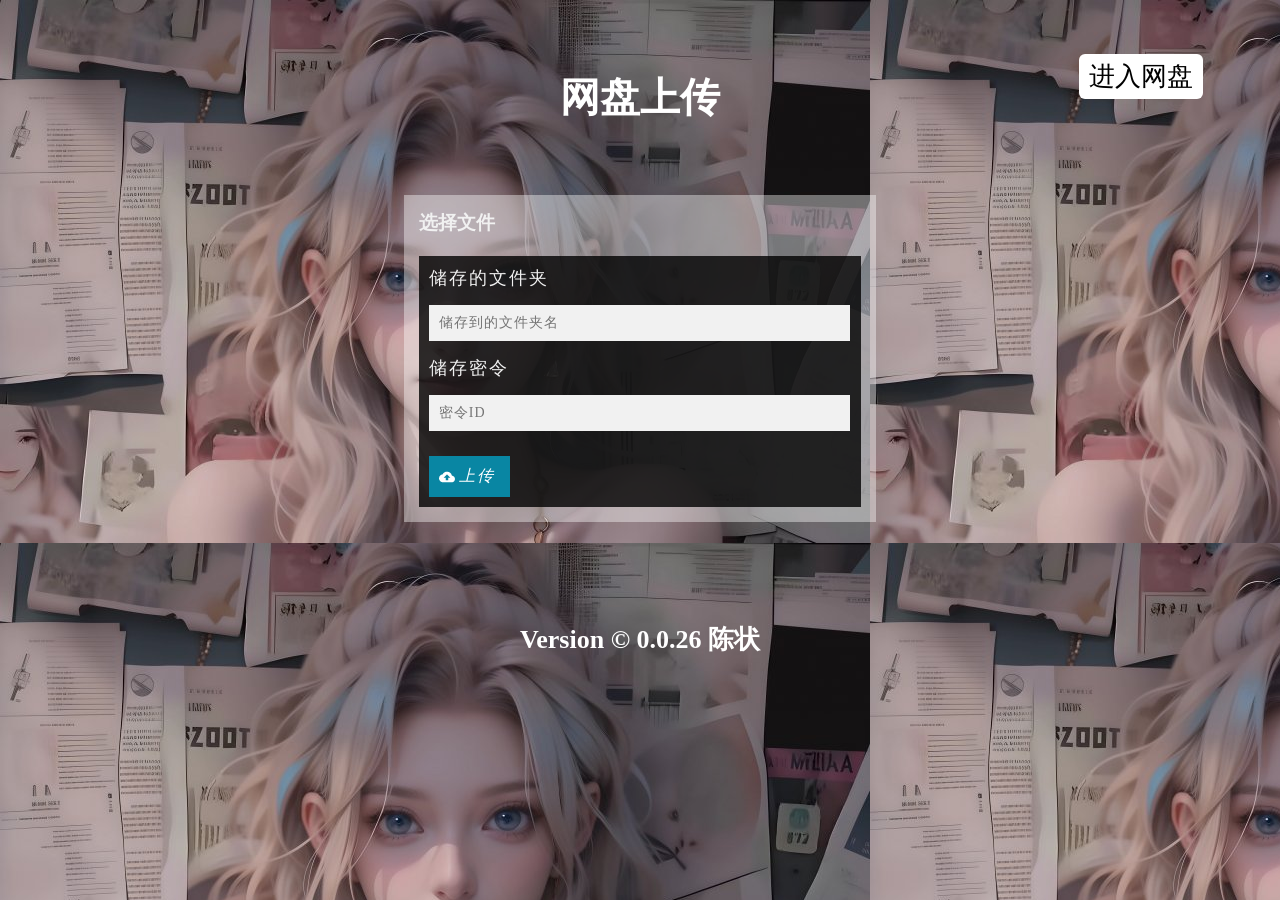
<file: templates/index.html>
<!DOCTYPE html>
<html>
<head>
    <title>校内网盘</title>
    <!-- Custom Theme files -->
    <link href="/static/css/updatefile/style.css" rel="stylesheet" type="text/css" media="all"/>
    <!-- Custom Theme files -->
    <script src="/static/js/updatefile/jquery.min.js"></script>
    <!-- Custom Theme files -->
    <meta name="viewport" content="width=device-width, initial-scale=1">
    <meta http-equiv="Content-Type" content="text/html; charset=utf-8"/>
    <meta name="keywords" content="File Upload Widget Responsive web template, Bootstrap Web Templates, Flat Web Templates, Andriod Compatible web template,
Smartphone Compatible web template, free webdesigns for Nokia, Samsung, LG, Sony Ericsson, Motorola web design"/>
    <script type="application/x-javascript"> addEventListener("load", function () {
        setTimeout(hideURLbar, 0);
    }, false);

    function hideURLbar() {
        window.scrollTo(0, 1);
    } </script>

</head>
<body>

<h1>网盘上传</h1>
<div id="join_Web">
<a href="http://192.168.234.141:8080">进入网盘</a>
</div>
<div class="upload">
    <h3>选择文件</h3>
    <div class="login-form">
        <form id="upload" method="post" action="/upload" enctype="multipart/form-data">
            <div>
                <span>储存的文件夹</span>
                <input type="text" class="title" name="dirname" placeholder="储存到的文件夹名" value="" onfocus="this.value = '';"
                       onblur="if (this.value == '') {this.value = '';}"/>
            </div>
            <div>
                <span>储存密令</span>
                <input type="password" class="describe" name="ml" placeholder="密令ID"  value="" onfocus="this.value = '';"
                       onblur="if (this.value == '') {this.value = '';}"/>
            </div>
            <div id="drop">
                <a>上传</a>
                <input type="file" name="upl" multiple/>
            </div>
            <ul>
                <!-- The file uploads will be shown here -->
            </ul>

        </form>
    </div>

    <!-- JavaScript Includes -->
    <script src="/static/js/updatefile/jquery.knob.js"></script>
    <!-- JavaScript Includes -->

    <!-- jQuery File Upload Dependencies -->
    <script src="/static/js/updatefile/jquery.ui.widget.js"></script>
    <script src="/static/js/updatefile/jquery.iframe-transport.js"></script>
    <script src="/static/js/updatefile/jquery.fileupload.js"></script>
    <!-- jQuery File Upload Dependencies -->

    <!-- Main JavaScript file -->
    <script src="/static/js/updatefile/script.js"></script>
    <!-- Main JavaScript file -->

</div>

<div class="footer">
    <p>Version &copy; 0.0.26 <a href="http://baidu.com">陈状</a></p>
</div>

</body>
</html>
</file>
<file: static/css/updatefile/style.css>
body {
    font-family: tahoma;
    background-color: #ffffff;
    background-image: url(/static/img/updatefile/1.jpg);
    /*background-size: 100vh;*/
    background-size: auto;  /* 让背景图基于容器大小伸缩 */
   background-attachment:fixed;
}
body a{
    transition:0.5s all;
	-webkit-transition:0.5s all;
	-moz-transition:0.5s all;
	-o-transition:0.5s all;
	-ms-transition:0.5s all;
}
input[type="button"],input[type="submit"]{
	transition:0.5s all;
	-webkit-transition:0.5s all;
	-moz-transition:0.5s all;
	-o-transition:0.5s all;
	-ms-transition:0.5s all;
}
h1,h2,h3,h4,h5,h6{
	margin:0;			   
}	
p{
	margin:0;
}
ul{
	margin:0;
	padding:0;
}
label{
	margin:0;
}
/*--- Reset Code ---*/



/*--- Style ---*/

h1 {
    text-align: center;
    font-family: HoltwoodOneSC;
	margin-top: 100px;
	font-weight: bold;
    color: #ffffff;
}

.upload {
    width: 35%;
    margin: 0 auto;
    margin-top: 100px;
    padding: 15px;
    /*background-color: #34383b;*/
    background-color: rgba(255, 255, 255, 0.4);
    /*box-shadow: 3px 3px 3px rgb(0, 0, 0);*/
}

h3 {
	margin-bottom: 20px;
	font-weight: bold;
    color: #F1F1F1;
}

.login-form {
	color: #fff;
    padding: 10px;
	position: relative;
    background-color: rgba(0, 0, 0, 0.8);
}

span {
    font-size: 14px;
}

input.title {
    width: 70%;
    padding: 5px;
    background-color: #F5F5F5;
	color: #000;
    border: none;
    margin-left: 80px;
}

input.describe {
    width: 70%;
    margin-top: 15px;
    margin-left: 36px;
    border: none;
    background-color: #F5F5F5;
	color: #000;
    padding: 5px;
}

#drop a {
    background: #0986A3 url("/static/img/updatefile/up.png") no-repeat 10px;
    padding: 10px 15px 10px 30px;
    color: #fff;
    cursor: pointer;
    display: inline-block;
    text-decoration: none;
    font-size: 16px;
    letter-spacing: 2px;
    margin-top: 10px;
}

#drop a:hover {
    background-color: #e35a44;
}

#drop input{
    display:none;
}

#upload ul{
}

#upload ul li{
    padding: 0 0px;
    height: 79px;
    position: relative;
    list-style-type: none;
    clear: both;
    overflow: hidden;
    background-color: #2d3134;
    border: 1px solid #BB2424;
    border-radius: 5px;
    margin-top: 25px;
}

#upload ul li input{
    display: none;
}

#upload ul li p{
    width: 280px;
    overflow: hidden;
    white-space: nowrap;
    color: #F90000;
    font-size: 16px;
    font-weight: bold;
    position: absolute;
    top: 20px;
    left: 70px;
}

#upload ul li i{
    font-weight: normal;
    font-style:normal;
    color:#7f7f7f;
    display:block;
}

#upload ul li canvas{
    top: 15px;
    left: 10px;
    position: absolute;
}

#upload ul li span{
    width: 15px;
    height: 12px;
    background: url('/static/img/updatefile/icons.png') no-repeat;
    position: absolute;
    top: 34px;
    right: 33px;
    cursor:pointer;
}

#upload ul li.working span{
    height: 16px;
    background-position: 0 -12px;
}

#upload ul li.error p{
    color:red;
}


.upload span {
    color: #F1F1F1;
    text-transform: uppercase;
    font-size: 1.1em;
    display: block;
    letter-spacing: 2px;
}
.upload input[type="text"] {
    width: 96%;
    padding: 10px;
    color: #1D1B1B;
    margin: 15px 0;
    outline: none;
    font-family: WorkSans-Regular;
    font-size: 0.875em;
    letter-spacing: 1px;
    border: none;
    background-color: #f1f1f1;
}
.upload input[type="password"] {
    width: 96%;
    padding: 10px;
    color: #1D1B1B;
    margin: 15px 0;
    outline: none;
    font-family: WorkSans-Regular;
    font-size: 0.875em;
    letter-spacing: 1px;
    border: none;
    background-color: #f1f1f1;
}
.login-form input[type="submit"] {
    background-color: #cbb25c;
    color: #fff;
    font-size: 1.15em;
    padding: 5px 35px;
    letter-spacing: 2px;
    outline: none;
    text-align: center;
    margin-top: 1em;
    margin-bottom: 0.5em;
    border: none;
}
.login-form input[type="submit"]:hover {
    background-color: #5f8b9e;
}
.login-form a {
    color: #898989;
    font-size: 0.875em;
    letter-spacing: 2px;
    font-style: italic;
}
.checkbox {
    margin-bottom: 4px;
    padding-left: 27px;
    line-height: 27px;
    cursor: pointer;
    position: relative;
    font-size: 1em;
    color: #2d2d2d;
}
.checkbox i {
    position: absolute;
    bottom: 5px;
    left: 0;
    display: block;
    width: 20px;
    height: 20px;
    outline: none;
    border: 2px solid #5f8b9e;
}
.checkbox input:checked + i:after {
    opacity: 1;
}
.checkbox input + i:after {
    position: absolute;
    opacity: 0;
    transition: opacity 0.1s;
    -o-transition: opacity 0.1s;
    -ms-transition: opacity 0.1s;
    -moz-transition: opacity 0.1s;
    -webkit-transition: opacity 0.1s;
}
.checkbox input + i:after {
    content: '';
    background: url("../images/tick1.png") no-repeat 1px 2px;
    top: -1px;
    left: -1px;
    width: 15px;
    height: 15px;
    font: normal 12px/16px FontAwesome;
    text-align: center;
}
.checkbox input {
    position: absolute;
    left: -9999px;
}

.footer {
    color: #ffffff;
    font-size: 26px;
    font-weight: 700;
    text-align: center;
    margin-top: 200px;
}
.footer p {
    color: #ffffff;
}
.footer a {
    color: #ffffff;
    text-decoration: none;
}
.footer a:hover {
    text-decoration: underline;
}

/*--- Style ---*/


@media screen and (max-width: 1920px) {
    h1 {
        font-size: 40px;
    }
    .upload input[type="text"] {
        width: 97%;
    }
    .upload input[type="password"] {
        width: 97%;
    }
}

@media screen and (max-width: 1680px) {
    h1 {
        font-size: 40px;
    }
    .upload input[type="text"] {
        width: 96.5%;
    }
    .upload input[type="password"] {
        width: 96.5%;
    }
}

@media screen and (max-width: 1600px) {
    h1 {
        font-size: 40px;
    }
    .upload input[type="text"] {
        width: 96%;
    }
    .upload input[type="password"] {
        width: 96%;
    }
}

@media screen and (max-width: 1366px) {
    h1 {
        margin-top: 70px;
        font-size: 40px;
    }
    .upload {
        margin-top: 70px;
    }
    .footer {
        margin-top: 100px;
    }
}

@media screen and (max-width: 1280px) {
    .upload input[type="text"] {
        width: 95%;
    }
    .upload input[type="password"] {
        width: 95%;
    }
    h1 {
        margin-top: 70px;
        font-size: 40px;
    }
    .upload {
        margin-top: 70px;
    }
    .footer {
        margin-top: 100px;
    }
}

@media screen and (max-width: 1200px) {
    h1 {
        font-size: 40px;
    }
    .upload input[type="text"] {
        width: 95%;
    }
    .upload input[type="password"] {
        width: 95%;
    }
}

@media screen and (max-width: 1080px) {
    h1 {
        font-size: 40px;
    }
    .upload input[type="text"] {
        width: 94%;
    }
    .upload input[type="password"] {
        width: 94%;
    }
}

@media screen and (max-width: 1050px) {
    h1 {
        font-size: 40px;
    }
    .upload {
        width: 40%;
    }
    .upload input[type="text"] {
        width: 95%;
    }
    .upload input[type="password"] {
        width: 95%;
    }
}

@media screen and (max-width: 1024px) {
    h1 {
        margin-top: 50px;
        font-size: 40px;
    }
    .upload {
        margin-top: 50px;
    }
    .footer {
        margin-top: 50px;
    }
}

@media screen and (max-width: 966px) {
    .upload input[type="text"] {
        width: 94.5%;
    }
    .upload input[type="password"] {
        width: 94.5%;
    }
}

@media screen and (max-width: 900px) {
    .upload input[type="text"] {
        width: 94%;
    }
    .upload input[type="password"] {
        width: 94%;
    }
}

@media screen and (max-width: 800px) {
    .upload {
        width: 45%;
    }
    .upload input[type="text"] {
        width: 94%;
    }
    .upload input[type="password"] {
        width: 94%;
    }
}

@media screen and (max-width: 768px) {
    h1 {
        margin-top: 80px;
        font-size: 35px;
    }
    .upload {
        width: 40%;
        margin-top: 80px;
    }
    .upload span {
        font-size: 15px;
        letter-spacing: 0px;
    }
    .upload input[type="text"] {
        width: 93%;
        font-size: 13px;
        letter-spacing: 0px;
    }
    .upload input[type="password"] {
        width: 93%;
        font-size: 13px;
        letter-spacing: 0px;
    }
    .footer {
        margin-top: 200px;
    }
}

@media screen and (max-width: 736px) {
    h1 {
        margin-top: 40px;
        font-size: 32px;
    }
    .upload {
        width: 60%;
        margin-top: 40px;
    }
    .upload span {
        letter-spacing: 0px;
    }
    .upload input[type="text"] {
        width: 95%;
        letter-spacing: 0px;
    }
    .upload input[type="password"] {
        width: 95%;
        letter-spacing: 0px;
    }
    .filecontainer {
        padding: 7px 25px;
    }
    .footer {
        margin: 50px 50px 20px;
    }
}

@media screen and (max-width: 667px) {
    h1 {
        margin-top: 40px;
        font-size: 30px;
    }
    .upload {
        width: 60%;
        margin-top: 40px;
    }
    .upload span {
        letter-spacing: 0px;
    }
    .upload input[type="text"] {
        width: 95%;
        letter-spacing: 0px;
    }
    .upload input[type="password"] {
        width: 95%;
        letter-spacing: 0px;
    }
    .filecontainer {
        padding: 7px 25px;
    }
    .footer {
        margin: 50px 50px 20px;
    }
}

@media screen and (max-width: 603px) {
    .upload {
        padding: 15px 15px 20px 15px;
    }
    .upload input[type="text"] {
        width: 94%;
        letter-spacing: 0px;
    }
    .upload input[type="password"] {
        width: 94%;
        letter-spacing: 0px;
    }
}

@media screen and (max-width: 600px) {
    .upload {
        padding: 15px;
    }
    .upload input[type="text"] {
        width: 94%;
        letter-spacing: 0px;
    }
    .upload input[type="password"] {
        width: 94%;
        letter-spacing: 0px;
    }
}

@media screen and (max-width: 568px) {
    h1 {
        margin-top: 40px;
        font-size: 30px;
    }
    .upload {
        width: 60%;
        margin-top: 40px;
    }
    .upload span {
        letter-spacing: 0px;
    }
    .upload input[type="text"] {
        width: 94%;
        font-size: 13px;
        letter-spacing: 0px;
    }
    .upload input[type="password"] {
        width: 94%;
        font-size: 13px;
        letter-spacing: 0px;
    }
    .filecontainer {
        padding: 7px 25px;
    }
    .footer {
        margin: 50px 30px 20px;
    }
}

@media screen and (max-width: 414px) {
    h1 {
        margin-top: 50px;
        font-size: 27px;
    }
    .upload {
        width: 85%;
        margin-top: 40px;
    }
    .upload span {
        letter-spacing: 0px;
    }
    .filecontainer {
        padding: 7px 25px;
    }
    .upload input[type="text"] {
        letter-spacing: 0px;
    }
    .upload input[type="password"] {
        letter-spacing: 0px;
    }
    .footer {
        margin: 50px 10px 20px;
    }
}

@media screen and (max-width: 384px) {
    h1 {
        margin-top: 50px;
        font-size: 25px;
    }
}

@media screen and (max-width: 375px) {
    h1 {
        margin-top: 50px;
        font-size: 24px;
    }
    .upload {
        width: 90%;
    }
    .upload span {
        font-size: 13px;
        letter-spacing: 0px;
    }
    .upload input[type="text"] {
        width: 93%;
        font-size: 12px;
        letter-spacing: 0px;
    }
    .upload input[type="password"] {
        width: 93%;
        font-size: 12px;
        letter-spacing: 0px;
    }
    .filecontainer {
        padding: 7px 23px;
    }
    .footer p {
        font-size: 14px;
    }
}

@media screen and (max-width: 320px) {
    h1 {
        font-size: 20px;
        margin-top: 30px;
    }
    .upload {
        width: 90%;
        padding: 15px 15px 25px 15px;
        margin-top: 30px;
    }
    .upload span {
        font-size: 15px;
        letter-spacing: 0px;
    }
    .login-form {
        padding: 0px;
    }
    .upload input[type="text"] {
        width: 92%;
        font-size: 12px;
        letter-spacing: 0px;
    }
    .upload input[type="password"] {
        width: 92%;
        font-size: 12px;
        letter-spacing: 0px;
    }
    .filecontainer {
        padding: 6px 25px;
    }
    .footer {
        margin: 40px 0 20px;
    }
    .footer p {
        font-size: 13px;
    }
}

@media screen and (max-width: 240px) {
    h1 {
        font-size: 15px;
        margin-top: 30px;
    }
    h3 {
        font-size: 14px;
    }
    .upload {
        width: 87%;
        margin-top: 30px;
    }
    .upload span {
        font-size: 12px;
        letter-spacing: 0px;
    }
    .upload input[type="text"] {
        width: 89%;
        font-size: 10px;
        letter-spacing: 0px;
    }

    .upload input[type="password"] {
        width: 89%;
        font-size: 10px;
        letter-spacing: 0px;
    }

    .filecontainer {
        padding: 6px 20px;
    }
    .footer p {
        font-size: 10px;
    }
}
#join_Web{
    position: fixed; /* 使链接固定在页面上 */
    right: 6vw;
    top: 6vh;
    background-color: #000000;
    padding: 5px 10px; /* 内边距 */
    border-radius: 6px; /* 四个角的弯曲程度 */
    text-align: center; /* 文本水平居中 */

}
#join_Web a{
    text-decoration: none;
    color: #000000;
    font-size: 26px;
}
#join_Web,#join_Web a:hover{
    background-color: white;
    color: pink;
}
</file>
